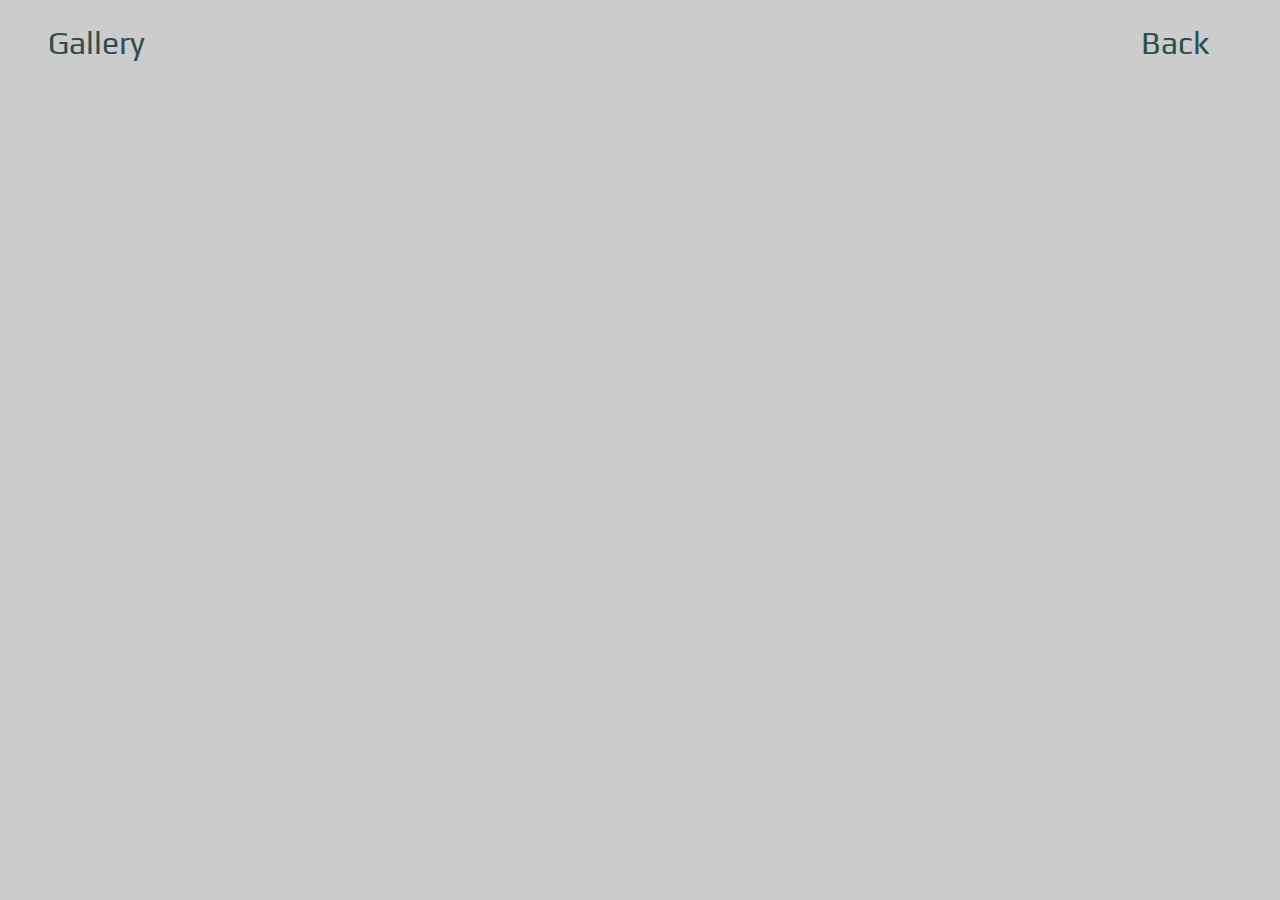
<file: finalProject/pages/gallery.html>
<!-- gallery.html -->
<!DOCTYPE html>
<html>
<head>
	<title>Gallery</title>
	<link rel="stylesheet" type="text/css" href="assets/css/gallery.css">
	<link href="https://fonts.googleapis.com/css?family=Play" rel="stylesheet">
	<link rel="stylesheet" href="https://use.fontawesome.com/releases/v5.0.13/css/all.css" integrity="sha384-DNOHZ68U8hZfKXOrtjWvjxusGo9WQnrNx2sqG0tfsghAvtVlRW3tvkXWZh58N9jp"
        crossorigin="anonymous">
</head>
<body>
	<header>
		<nav>
			<ul>
				<li>Gallery</li>
				<li><a href="index.html">Back</a></li>
			</ul>
		</nav>
	</header>
	<section class="card one"></section>
	<section class="card two"></section>
	<section class="card three"></section>
	<section class="card four"></section>
	<section class="card five"></section>
	<section class="card six"></section>
	<section class="card seven"></section>
	<section class="card eight"></section>

</body>
</html>
</file>
<file: finalProject/pages/assets/css/gallery.css>
/*gallery.css*/
*{
    font-family: 'Play', sans-serif;
    box-sizing: border-box;
}
body{
	background: #ccc;
}
header{
	width: 100%;
	float: left;
	height: 10vh;
	margin-bottom: 1vh;
}
li{
	float: right;
	list-style: none;
	color: darkslategrey;
	font-size: 2rem;
}
li:first-of-type{
	float: left;
}
ul{
	padding-right: 5%;
}
.card{
	width: 25%;
	float: left;
	padding: 2%;
	height: 35vh;

}
.card:hover{
	opacity: .3;
	transition: .5s;

}
a{
	color: darkslategrey;
	text-decoration: none;
}
.one{ background: url("https://images.pexels.com/photos/935785/pexels-photo-935785.jpeg?auto=compress&cs=tinysrgb&dpr=2&h=650&w=940"); }
.two{ background: url("https://images.pexels.com/photos/935787/pexels-photo-935787.jpeg?auto=compress&cs=tinysrgb&dpr=2&h=650&w=940"); }
.three{ background: url("https://images.pexels.com/photos/1193879/pexels-photo-1193879.jpeg?auto=compress&cs=tinysrgb&dpr=2&h=650&w=940"); }
.four{ background: url("https://images.pexels.com/photos/1143758/pexels-photo-1143758.jpeg?auto=compress&cs=tinysrgb&dpr=2&h=650&w=940"); }
.five{ background: url("https://images.pexels.com/photos/1050822/pexels-photo-1050822.jpeg?auto=compress&cs=tinysrgb&h=350"); }
.six{ background: url("https://images.pexels.com/photos/1193743/pexels-photo-1193743.jpeg?auto=compress&cs=tinysrgb&h=350"); }
.seven{ background: url("https://images.pexels.com/photos/732548/pexels-photo-732548.jpeg?auto=compress&cs=tinysrgb&h=350"); }
.eight{ background: url("https://images.pexels.com/photos/1070536/pexels-photo-1070536.jpeg?auto=compress&cs=tinysrgb&h=350"); }
</file>
